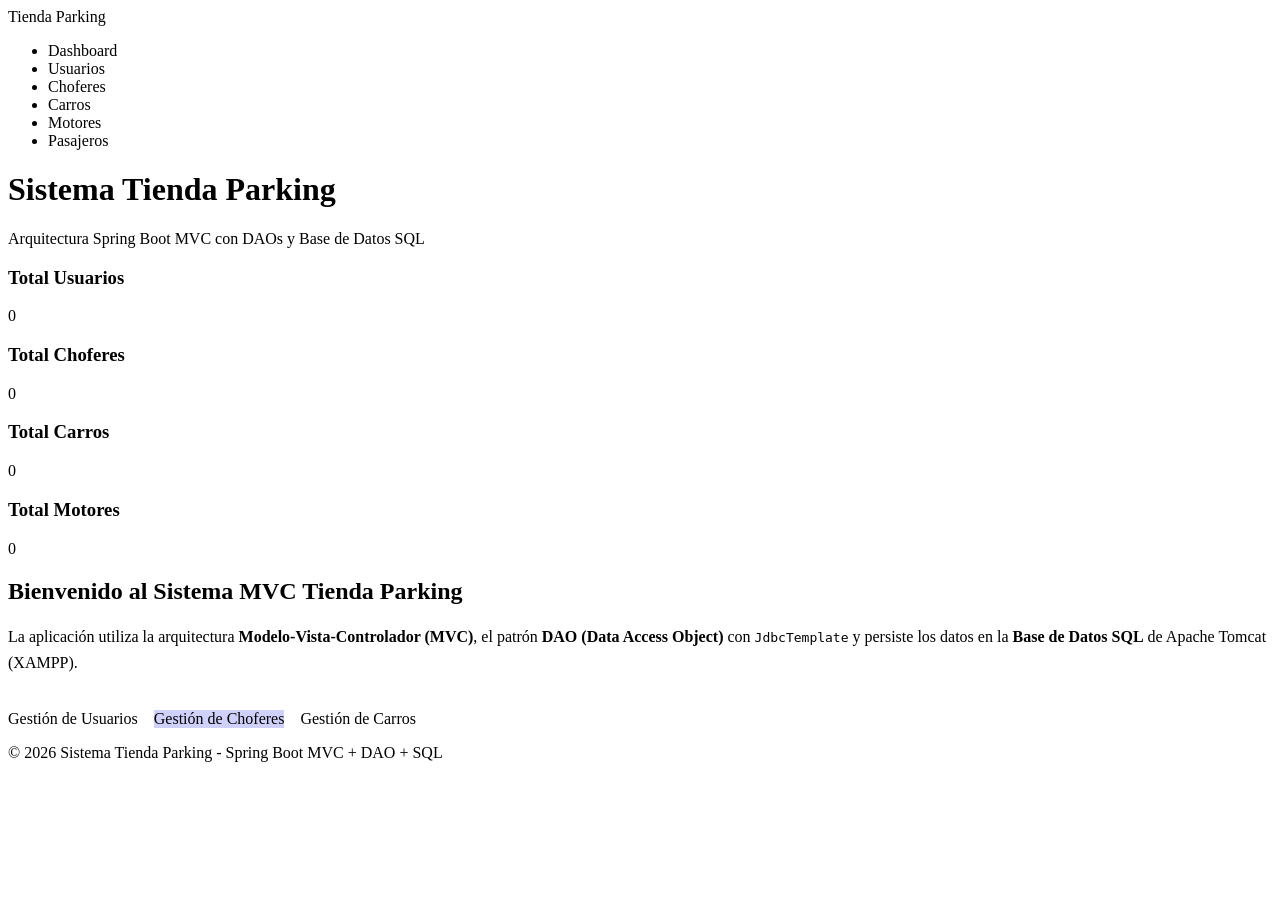
<file: SRC/main/resources/templates/index.html>
<!DOCTYPE html>
<html xmlns:th="http://www.thymeleaf.org" lang="es">
<head>
    <meta charset="UTF-8">
    <meta name="viewport" content="width=device-width, initial-scale=1.0">
    <title>Sistema Tienda Parking - Dashboard</title>
    <link rel="stylesheet" th:href="@{/css/styles.css}">
</head>
<body>

    <nav class="navbar">
        <a th:href="@{/}" class="navbar-brand">
            Tienda Parking
        </a>
        <ul class="nav-links">
            <li><a th:href="@{/}" class="active">Dashboard</a></li>
            <li><a th:href="@{/usuarios}">Usuarios</a></li>
            <li><a th:href="@{/choferes}">Choferes</a></li>
            <li><a th:href="@{/carros}">Carros</a></li>
            <li><a th:href="@{/motores}">Motores</a></li>
            <li><a th:href="@{/pasajeros}">Pasajeros</a></li>
        </ul>
    </nav>

    <main class="container">
        <header class="page-header">
            <h1>Sistema Tienda Parking</h1>
            <p>Arquitectura Spring Boot MVC con DAOs y Base de Datos SQL</p>
        </header>

        <section class="stats-grid">
            <article class="stat-card">
                <h3>Total Usuarios</h3>
                <div class="value" th:text="${totalUsuarios}">0</div>
            </article>
            <article class="stat-card">
                <h3>Total Choferes</h3>
                <div class="value" th:text="${totalChoferes}">0</div>
            </article>
            <article class="stat-card">
                <h3>Total Carros</h3>
                <div class="value" th:text="${totalCarros}">0</div>
            </article>
            <article class="stat-card">
                <h3>Total Motores</h3>
                <div class="value" th:text="${totalMotores}">0</div>
            </article>
        </section>

        <section class="card">
            <h2 class="card-title">Bienvenido al Sistema MVC Tienda Parking</h2>
            <p style="color: var(--text-secondary); line-height: 1.6;">
                La aplicación utiliza la arquitectura <strong>Modelo-Vista-Controlador (MVC)</strong>, el patrón <strong>DAO (Data Access Object)</strong> con <code>JdbcTemplate</code> y persiste los datos en la <strong>Base de Datos SQL</strong> de Apache Tomcat (XAMPP).
            </p>
            <br>
            <div style="display: flex; gap: 1rem; flex-wrap: wrap;">
                <a th:href="@{/usuarios}" class="btn" style="width: auto; text-decoration: none;">Gestión de Usuarios</a>
                <a th:href="@{/choferes}" class="btn" style="width: auto; text-decoration: none; background: rgba(99,102,241,0.3);">Gestión de Choferes</a>
                <a th:href="@{/carros}" class="btn" style="width: auto; text-decoration: none; background: rgba(255,255,255,0.1);">Gestión de Carros</a>
            </div>
        </section>
    </main>

    <footer>
        <p>&copy; 2026 Sistema Tienda Parking - Spring Boot MVC + DAO + SQL</p>
    </footer>

</body>
</html>
</file>
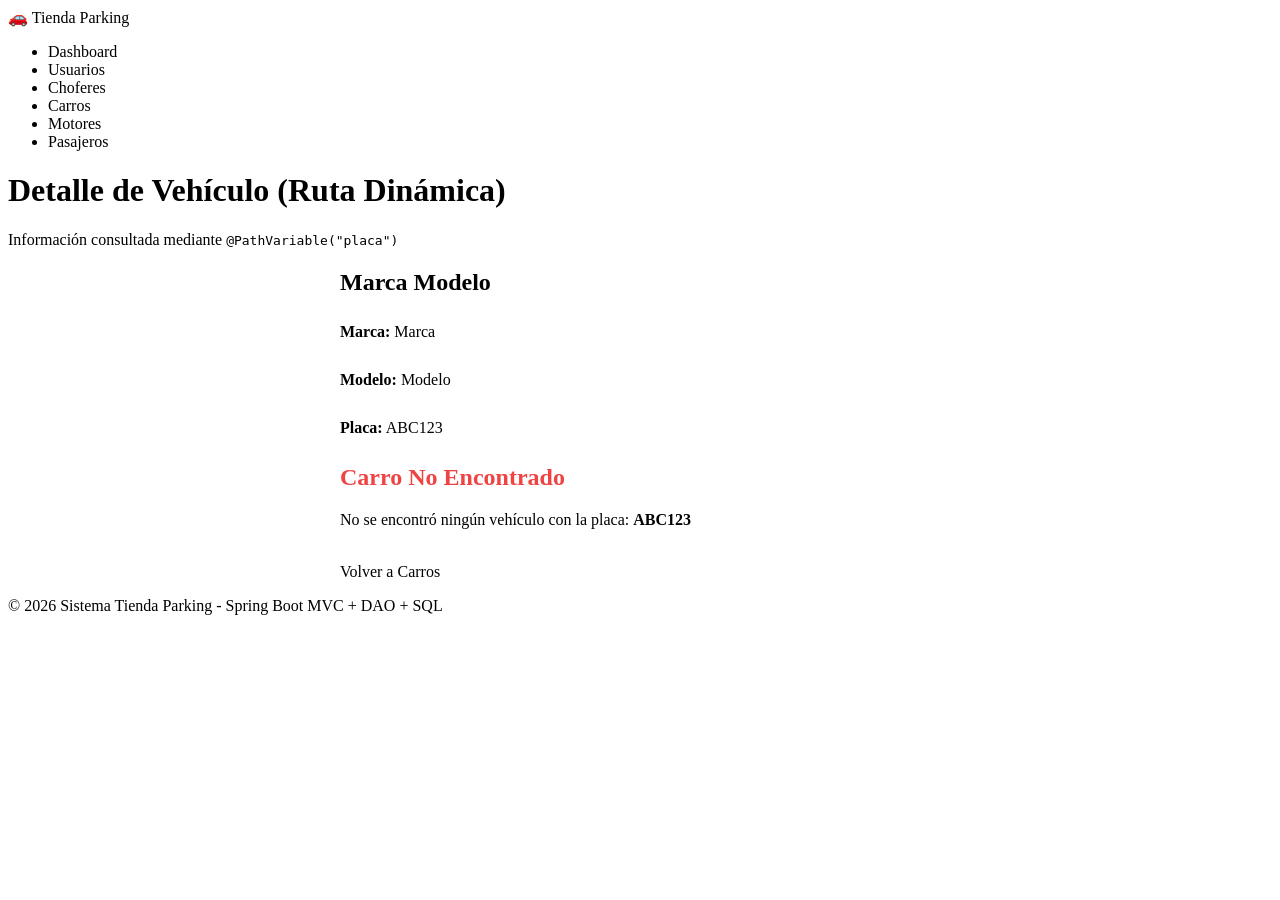
<file: SRC/main/resources/templates/carro-detalle.html>
<!DOCTYPE html>
<html xmlns:th="http://www.thymeleaf.org" lang="es">
<head>
    <meta charset="UTF-8">
    <meta name="viewport" content="width=device-width, initial-scale=1.0">
    <title>Detalle de Carro - Tienda Parking</title>
    <link rel="stylesheet" th:href="@{/css/styles.css}">
</head>
<body>

    <nav class="navbar">
        <a th:href="@{/}" class="navbar-brand">
            🚗 Tienda Parking
        </a>
        <ul class="nav-links">
            <li><a th:href="@{/}">Dashboard</a></li>
            <li><a th:href="@{/usuarios}">Usuarios</a></li>
            <li><a th:href="@{/choferes}">Choferes</a></li>
            <li><a th:href="@{/carros}">Carros</a></li>
            <li><a th:href="@{/motores}">Motores</a></li>
            <li><a th:href="@{/pasajeros}">Pasajeros</a></li>
        </ul>
    </nav>

    <main class="container">
        <header class="page-header">
            <h1>Detalle de Vehículo (Ruta Dinámica)</h1>
            <p>Información consultada mediante <code>@PathVariable("placa")</code></p>
        </header>

        <section class="card" style="max-width: 600px; margin: 0 auto;">
            <div th:if="${carro != null}">
                <h2 class="card-title" th:text="${carro.marca + ' ' + carro.modelo}">Marca Modelo</h2>
                <div style="line-height: 2; margin: 1rem 0;">
                    <p><strong>Marca:</strong> <span th:text="${carro.marca}">Marca</span></p>
                    <p><strong>Modelo:</strong> <span th:text="${carro.modelo}">Modelo</span></p>
                    <p><strong>Placa:</strong> <span th:text="${carro.placa}">ABC123</span></p>
                </div>
            </div>

            <div th:if="${carro == null}">
                <h2 class="card-title" style="color: #ef4444;">Carro No Encontrado</h2>
                <p>No se encontró ningún vehículo con la placa: <strong th:text="${placaBuscada}">ABC123</strong></p>
            </div>

            <br>
            <a th:href="@{/carros}" class="btn" style="text-decoration: none; text-align: center;">Volver a Carros</a>
        </section>
    </main>

    <footer>
        <p>&copy; 2026 Sistema Tienda Parking - Spring Boot MVC + DAO + SQL</p>
    </footer>

</body>
</html>
</file>
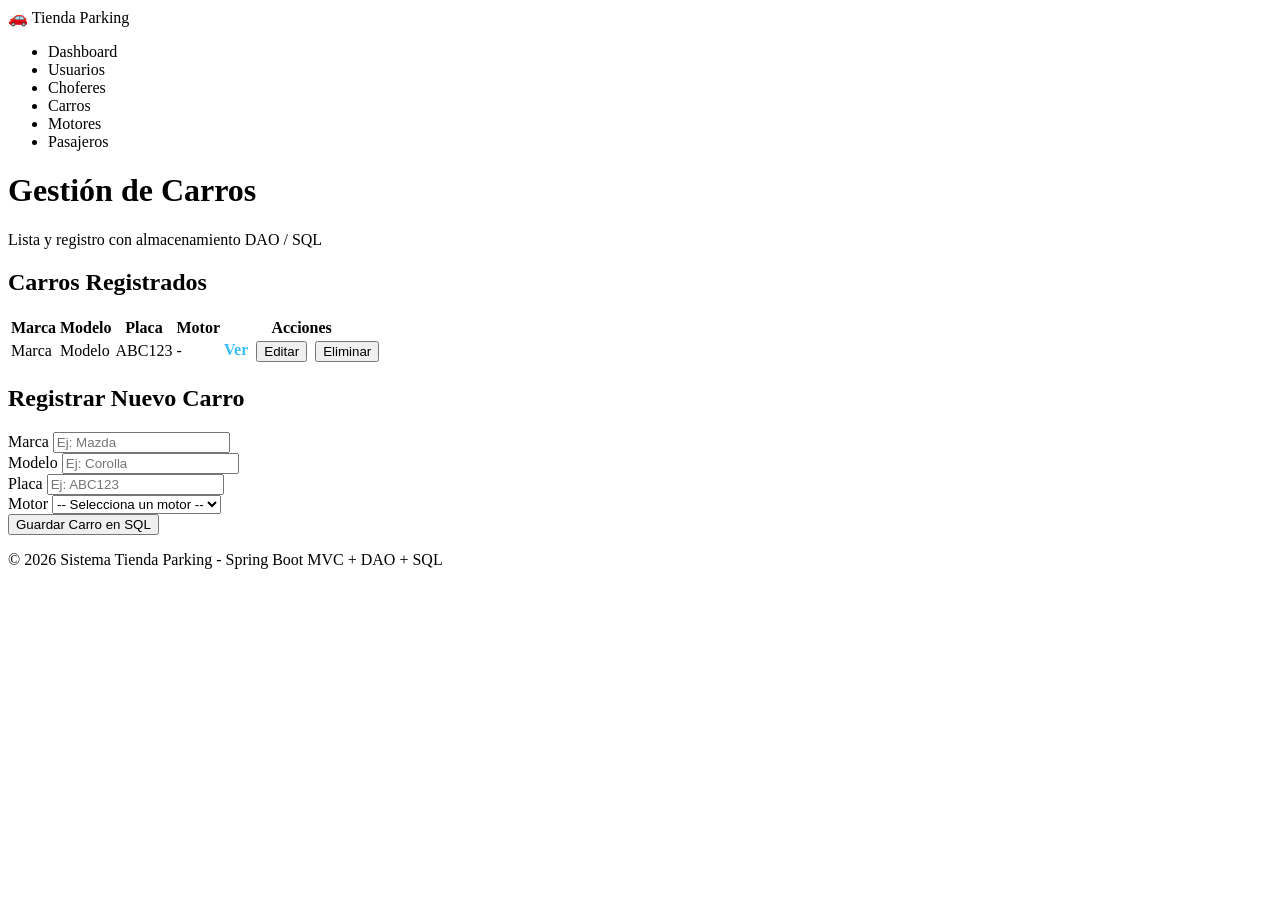
<file: SRC/main/resources/templates/carros.html>
<!DOCTYPE html>
<html xmlns:th="http://www.thymeleaf.org" lang="es">
<head>
    <meta charset="UTF-8">
    <meta name="viewport" content="width=device-width, initial-scale=1.0">
    <title>Gestión de Carros - Tienda Parking</title>
    <link rel="stylesheet" th:href="@{/css/styles.css}">
</head>
<body>

    <nav class="navbar">
        <a th:href="@{/}" class="navbar-brand">🚗 Tienda Parking</a>
        <ul class="nav-links">
            <li><a th:href="@{/}">Dashboard</a></li>
            <li><a th:href="@{/usuarios}">Usuarios</a></li>
            <li><a th:href="@{/choferes}">Choferes</a></li>
            <li><a th:href="@{/carros}" class="active">Carros</a></li>
            <li><a th:href="@{/motores}">Motores</a></li>
            <li><a th:href="@{/pasajeros}">Pasajeros</a></li>
        </ul>
    </nav>

    <main class="container">
        <header class="page-header">
            <h1>Gestión de Carros</h1>
            <p>Lista y registro con almacenamiento DAO / SQL</p>
        </header>

        <section class="content-grid">
            <article class="card">
                <h2 class="card-title">Carros Registrados</h2>
                <table class="custom-table">
                    <thead>
                        <tr>
                            <th>Marca</th>
                            <th>Modelo</th>
                            <th>Placa</th>
                            <th>Motor</th>
                            <th>Acciones</th>
                        </tr>
                    </thead>
                    <tbody>
                        <tr th:each="carro : ${carros}">
                            <td th:text="${carro.marca}">Marca</td>
                            <td th:text="${carro.modelo}">Modelo</td>
                            <td th:text="${carro.placa}">ABC123</td>
                            <td th:text="${carro.motorId != null ? carro.motorId : 'Sin motor'}">-</td>
                            <td style="display:flex;gap:0.5rem;flex-wrap:wrap;">
                                <a th:href="@{/carros/{placa}(placa=${carro.placa})}" style="color:#38bdf8;text-decoration:none;font-weight:600;">Ver</a>
                                <button class="btn btn-sm btn-edit btn-abrir-editar-carro"
                                        th:data-placa="${carro.placa}"
                                        th:data-marca="${carro.marca}"
                                        th:data-modelo="${carro.modelo}"
                                        th:data-motorid="${carro.motorId}">
                                    Editar
                                </button>
                                <form th:action="@{/carros/{placa}/eliminar(placa=${carro.placa})}" method="post"
                                      onsubmit="return confirm('¿Eliminar este carro?')">
                                    <button type="submit" class="btn btn-sm btn-danger">Eliminar</button>
                                </form>
                            </td>
                        </tr>
                    </tbody>
                </table>
            </article>

            <article class="card">
                <h2 class="card-title">Registrar Nuevo Carro</h2>
                <form th:action="@{/carros}" th:object="${nuevoCarro}" method="post">
                    <div class="form-group">
                        <label for="marca">Marca</label>
                        <input type="text" id="marca" th:field="*{marca}" class="form-control" required placeholder="Ej: Mazda"
                               pattern="[A-Za-záéíóúÁÉÍÓÚñÑ\s]+" title="Solo se permiten letras"
                               oninput="this.value = this.value.replace(/[^A-Za-záéíóúÁÉÍÓÚñÑ\s]/g, '')">
                    </div>
                    <div class="form-group">
                        <label for="modelo">Modelo</label>
                        <input type="text" id="modelo" th:field="*{modelo}" class="form-control" required placeholder="Ej: Corolla"
                               pattern="[A-Za-z0-9áéíóúÁÉÍÓÚñÑ\s]+" title="Letras y números permitidos">
                    </div>
                    <div class="form-group">
                        <label for="placa">Placa</label>
                        <input type="text" id="placa" th:field="*{placa}" class="form-control" required placeholder="Ej: ABC123"
                               pattern="[A-Za-z0-9]+" title="Solo letras y números (alfanumérico)">
                    </div>
                    <div class="form-group">
                        <label for="motorId">Motor</label>
                        <select id="motorId" th:field="*{motorId}" class="form-control" required>
                            <option value="">-- Selecciona un motor --</option>
                            <option th:each="motor : ${motores}"
                                    th:value="${motor.id}"
                                    th:text="${motor.tipo + ' - ' + motor.combustible + ' (' + motor.potencia + ')'}">
                            </option>
                        </select>
                    </div>
                    <button type="submit" class="btn">Guardar Carro en SQL</button>
                </form>
            </article>
        </section>
    </main>

    <!-- Modal Editar Carro -->
    <div id="modalEditarCarro" style="display:none;position:fixed;inset:0;background:rgba(0,0,0,0.6);z-index:1000;align-items:center;justify-content:center;">
        <div class="card" style="width:400px;max-width:90%;">
            <h2 class="card-title">Editar Carro</h2>
            <form id="formEditarCarro" method="post">
                <div class="form-group">
                    <label>Marca</label>
                    <input type="text" id="edit-marca" name="marca" class="form-control" required
                           pattern="[A-Za-záéíóúÁÉÍÓÚñÑ\s]+" title="Solo letras"
                           oninput="this.value = this.value.replace(/[^A-Za-záéíóúÁÉÍÓÚñÑ\s]/g, '')">
                </div>
                <div class="form-group">
                    <label>Modelo</label>
                    <input type="text" id="edit-modelo" name="modelo" class="form-control" required>
                </div>
                <div class="form-group">
                    <label>Motor</label>
                    <select id="edit-motorId" name="motorId" class="form-control">
                        <option value="">-- Sin motor --</option>
                        <option th:each="motor : ${motores}"
                                th:value="${motor.id}"
                                th:text="${motor.tipo + ' - ' + motor.combustible + ' (' + motor.potencia + ')'}">
                        </option>
                    </select>
                </div>
                <div style="display:flex;gap:0.5rem;margin-top:1rem;">
                    <button type="submit" class="btn">Guardar</button>
                    <button type="button" class="btn btn-danger" onclick="document.getElementById('modalEditarCarro').style.display='none'">Cancelar</button>
                </div>
            </form>
        </div>
    </div>

    <footer>
        <p>&copy; 2026 Sistema Tienda Parking - Spring Boot MVC + DAO + SQL</p>
    </footer>

    <script>
        document.querySelectorAll('.btn-abrir-editar-carro').forEach(function(btn) {
            btn.addEventListener('click', function() {
                var placa = this.getAttribute('data-placa');
                var marca = this.getAttribute('data-marca');
                var modelo = this.getAttribute('data-modelo');
                var motorId = this.getAttribute('data-motorid');
                document.getElementById('edit-marca').value = marca;
                document.getElementById('edit-modelo').value = modelo;
                var sel = document.getElementById('edit-motorId');
                sel.value = (motorId && motorId !== 'null') ? motorId : '';
                document.getElementById('formEditarCarro').action = '/carros/' + placa + '/editar';
                document.getElementById('modalEditarCarro').style.display = 'flex';
            });
        });
    </script>
</body>
</html>
</file>
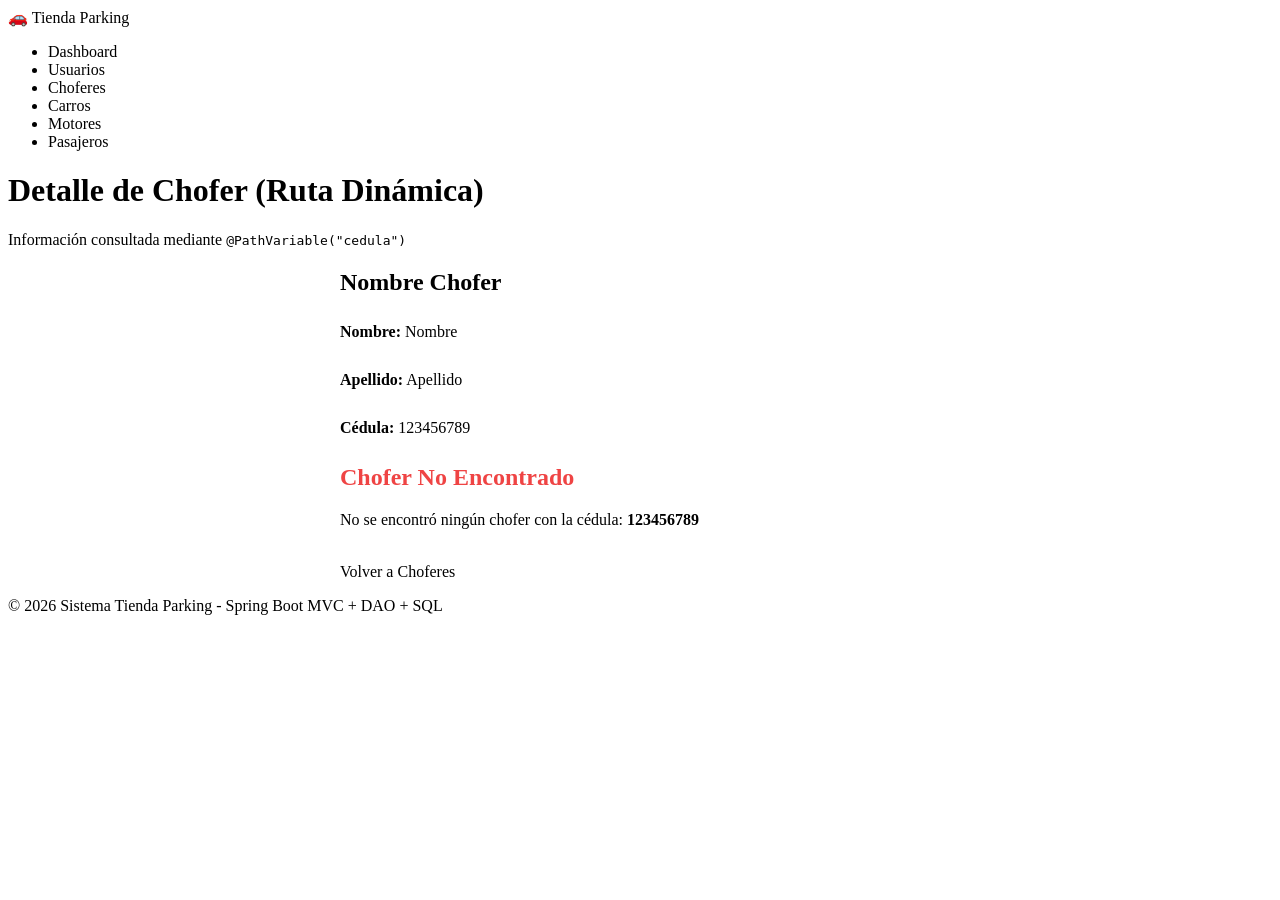
<file: SRC/main/resources/templates/chofer-detalle.html>
<!DOCTYPE html>
<html xmlns:th="http://www.thymeleaf.org" lang="es">
<head>
    <meta charset="UTF-8">
    <meta name="viewport" content="width=device-width, initial-scale=1.0">
    <title>Detalle de Chofer - Tienda Parking</title>
    <link rel="stylesheet" th:href="@{/css/styles.css}">
</head>
<body>

    <nav class="navbar">
        <a th:href="@{/}" class="navbar-brand">
            🚗 Tienda Parking
        </a>
        <ul class="nav-links">
            <li><a th:href="@{/}">Dashboard</a></li>
            <li><a th:href="@{/usuarios}">Usuarios</a></li>
            <li><a th:href="@{/choferes}">Choferes</a></li>
            <li><a th:href="@{/carros}">Carros</a></li>
            <li><a th:href="@{/motores}">Motores</a></li>
            <li><a th:href="@{/pasajeros}">Pasajeros</a></li>
        </ul>
    </nav>

    <main class="container">
        <header class="page-header">
            <h1>Detalle de Chofer (Ruta Dinámica)</h1>
            <p>Información consultada mediante <code>@PathVariable("cedula")</code></p>
        </header>

        <section class="card" style="max-width: 600px; margin: 0 auto;">
            <div th:if="${chofer != null}">
                <h2 class="card-title" th:text="${chofer.nombre + ' ' + chofer.apellido}">Nombre Chofer</h2>
                <div style="line-height: 2; margin: 1rem 0;">
                    <p><strong>Nombre:</strong> <span th:text="${chofer.nombre}">Nombre</span></p>
                    <p><strong>Apellido:</strong> <span th:text="${chofer.apellido}">Apellido</span></p>
                    <p><strong>Cédula:</strong> <span th:text="${chofer.cedula}">123456789</span></p>
                </div>
            </div>

            <div th:if="${chofer == null}">
                <h2 class="card-title" style="color: #ef4444;">Chofer No Encontrado</h2>
                <p>No se encontró ningún chofer con la cédula: <strong th:text="${cedulaBuscada}">123456789</strong></p>
            </div>

            <br>
            <a th:href="@{/choferes}" class="btn" style="text-decoration: none; text-align: center;">Volver a Choferes</a>
        </section>
    </main>

    <footer>
        <p>&copy; 2026 Sistema Tienda Parking - Spring Boot MVC + DAO + SQL</p>
    </footer>

</body>
</html>
</file>
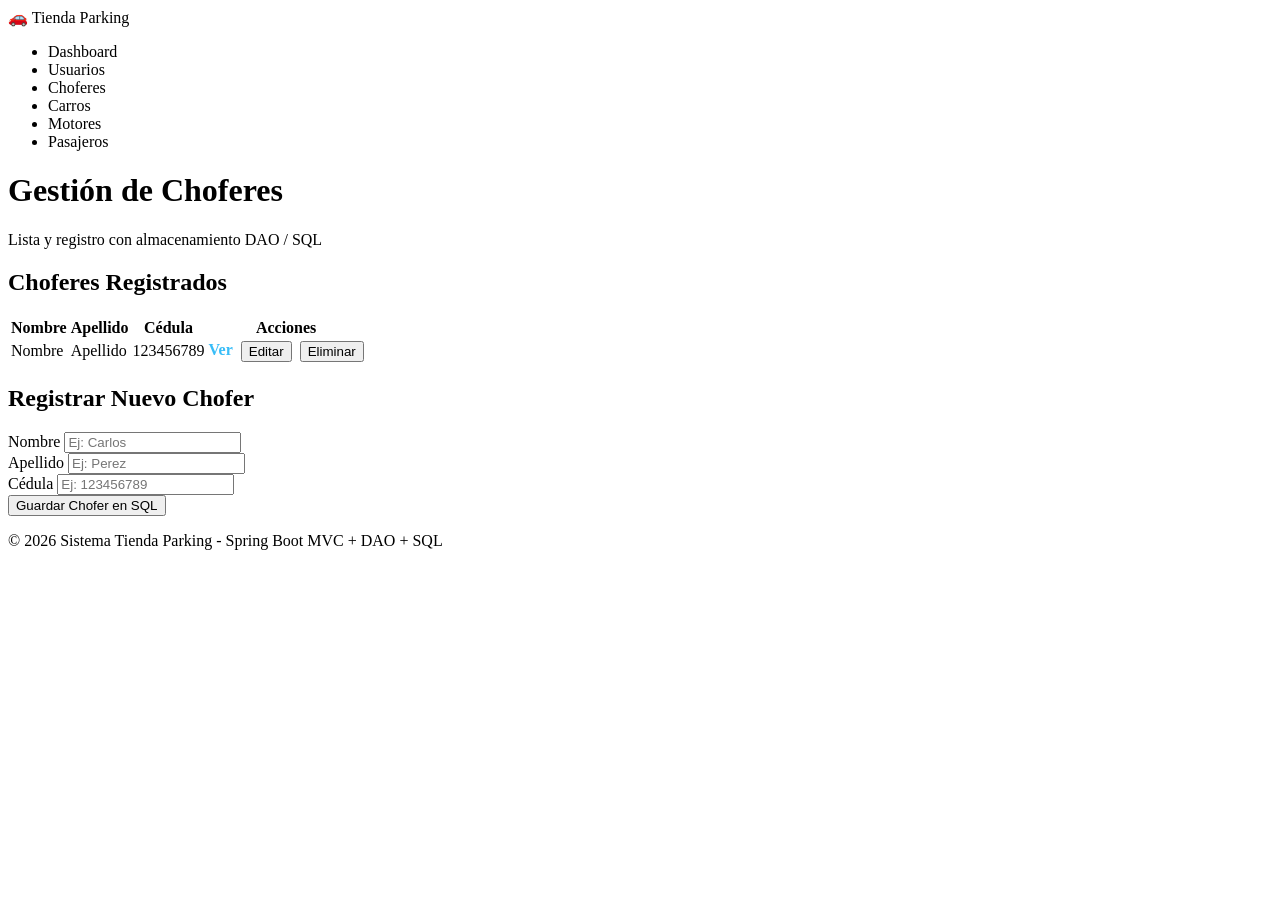
<file: SRC/main/resources/templates/choferes.html>
<!DOCTYPE html>
<html xmlns:th="http://www.thymeleaf.org" lang="es">
<head>
    <meta charset="UTF-8">
    <meta name="viewport" content="width=device-width, initial-scale=1.0">
    <title>Gestión de Choferes - Tienda Parking</title>
    <link rel="stylesheet" th:href="@{/css/styles.css}">
</head>
<body>

    <nav class="navbar">
        <a th:href="@{/}" class="navbar-brand">🚗 Tienda Parking</a>
        <ul class="nav-links">
            <li><a th:href="@{/}">Dashboard</a></li>
            <li><a th:href="@{/usuarios}">Usuarios</a></li>
            <li><a th:href="@{/choferes}" class="active">Choferes</a></li>
            <li><a th:href="@{/carros}">Carros</a></li>
            <li><a th:href="@{/motores}">Motores</a></li>
            <li><a th:href="@{/pasajeros}">Pasajeros</a></li>
        </ul>
    </nav>

    <main class="container">
        <header class="page-header">
            <h1>Gestión de Choferes</h1>
            <p>Lista y registro con almacenamiento DAO / SQL</p>
        </header>

        <section class="content-grid">
            <article class="card">
                <h2 class="card-title">Choferes Registrados</h2>
                <table class="custom-table">
                    <thead>
                        <tr>
                            <th>Nombre</th>
                            <th>Apellido</th>
                            <th>Cédula</th>
                            <th>Acciones</th>
                        </tr>
                    </thead>
                    <tbody>
                        <tr th:each="chofer : ${choferes}">
                            <td th:text="${chofer.nombre}">Nombre</td>
                            <td th:text="${chofer.apellido}">Apellido</td>
                            <td th:text="${chofer.cedula}">123456789</td>
                            <td style="display:flex;gap:0.5rem;flex-wrap:wrap;">
                                <a th:href="@{/choferes/{cedula}(cedula=${chofer.cedula})}" style="color:#38bdf8;text-decoration:none;font-weight:600;">Ver</a>
                                <button class="btn btn-sm btn-edit btn-abrir-editar"
                                        th:data-cedula="${chofer.cedula}"
                                        th:data-nombre="${chofer.nombre}"
                                        th:data-apellido="${chofer.apellido}">
                                    Editar
                                </button>
                                <form th:action="@{/choferes/{cedula}/eliminar(cedula=${chofer.cedula})}" method="post"
                                      onsubmit="return confirm('¿Eliminar este chofer?')">
                                    <button type="submit" class="btn btn-sm btn-danger">Eliminar</button>
                                </form>
                            </td>
                        </tr>
                    </tbody>
                </table>
            </article>

            <article class="card">
                <h2 class="card-title">Registrar Nuevo Chofer</h2>
                <form th:action="@{/choferes}" th:object="${nuevoChofer}" method="post">
                    <div class="form-group">
                        <label for="nombre">Nombre</label>
                        <input type="text" id="nombre" th:field="*{nombre}" class="form-control" required placeholder="Ej: Carlos"
                               pattern="[A-Za-záéíóúÁÉÍÓÚñÑ\s]+" title="Solo se permiten letras"
                               oninput="this.value = this.value.replace(/[^A-Za-záéíóúÁÉÍÓÚñÑ\s]/g, '')">
                    </div>
                    <div class="form-group">
                        <label for="apellido">Apellido</label>
                        <input type="text" id="apellido" th:field="*{apellido}" class="form-control" required placeholder="Ej: Perez"
                               pattern="[A-Za-záéíóúÁÉÍÓÚñÑ\s]+" title="Solo se permiten letras"
                               oninput="this.value = this.value.replace(/[^A-Za-záéíóúÁÉÍÓÚñÑ\s]/g, '')">
                    </div>
                    <div class="form-group">
                        <label for="cedula">Cédula</label>
                        <input type="text" id="cedula" th:field="*{cedula}" class="form-control" required placeholder="Ej: 123456789"
                               pattern="[0-9]+" title="Solo se permiten números"
                               oninput="this.value = this.value.replace(/[^0-9]/g, '')">
                    </div>
                    <button type="submit" class="btn">Guardar Chofer en SQL</button>
                </form>
            </article>
        </section>
    </main>

    <!-- Modal Editar Chofer -->
    <div id="modalEditarChofer" style="display:none;position:fixed;inset:0;background:rgba(0,0,0,0.6);z-index:1000;align-items:center;justify-content:center;">
        <div class="card" style="width:400px;max-width:90%;">
            <h2 class="card-title">Editar Chofer</h2>
            <form id="formEditarChofer" method="post">
                <div class="form-group">
                    <label>Nombre</label>
                    <input type="text" id="edit-nombre" name="nombre" class="form-control" required
                           pattern="[A-Za-záéíóúÁÉÍÓÚñÑ\s]+" title="Solo letras"
                           oninput="this.value = this.value.replace(/[^A-Za-záéíóúÁÉÍÓÚñÑ\s]/g, '')">
                </div>
                <div class="form-group">
                    <label>Apellido</label>
                    <input type="text" id="edit-apellido" name="apellido" class="form-control" required
                           pattern="[A-Za-záéíóúÁÉÍÓÚñÑ\s]+" title="Solo letras"
                           oninput="this.value = this.value.replace(/[^A-Za-záéíóúÁÉÍÓÚñÑ\s]/g, '')">
                </div>
                <div style="display:flex;gap:0.5rem;margin-top:1rem;">
                    <button type="submit" class="btn">Guardar</button>
                    <button type="button" class="btn btn-danger" onclick="document.getElementById('modalEditarChofer').style.display='none'">Cancelar</button>
                </div>
            </form>
        </div>
    </div>

    <footer>
        <p>&copy; 2026 Sistema Tienda Parking - Spring Boot MVC + DAO + SQL</p>
    </footer>

    <script>
        document.querySelectorAll('.btn-abrir-editar').forEach(function(btn) {
            btn.addEventListener('click', function() {
                var cedula = this.getAttribute('data-cedula');
                var nombre = this.getAttribute('data-nombre');
                var apellido = this.getAttribute('data-apellido');
                document.getElementById('edit-nombre').value = nombre;
                document.getElementById('edit-apellido').value = apellido;
                document.getElementById('formEditarChofer').action = '/choferes/' + cedula + '/editar';
                document.getElementById('modalEditarChofer').style.display = 'flex';
            });
        });
    </script>
</body>
</html>
</file>
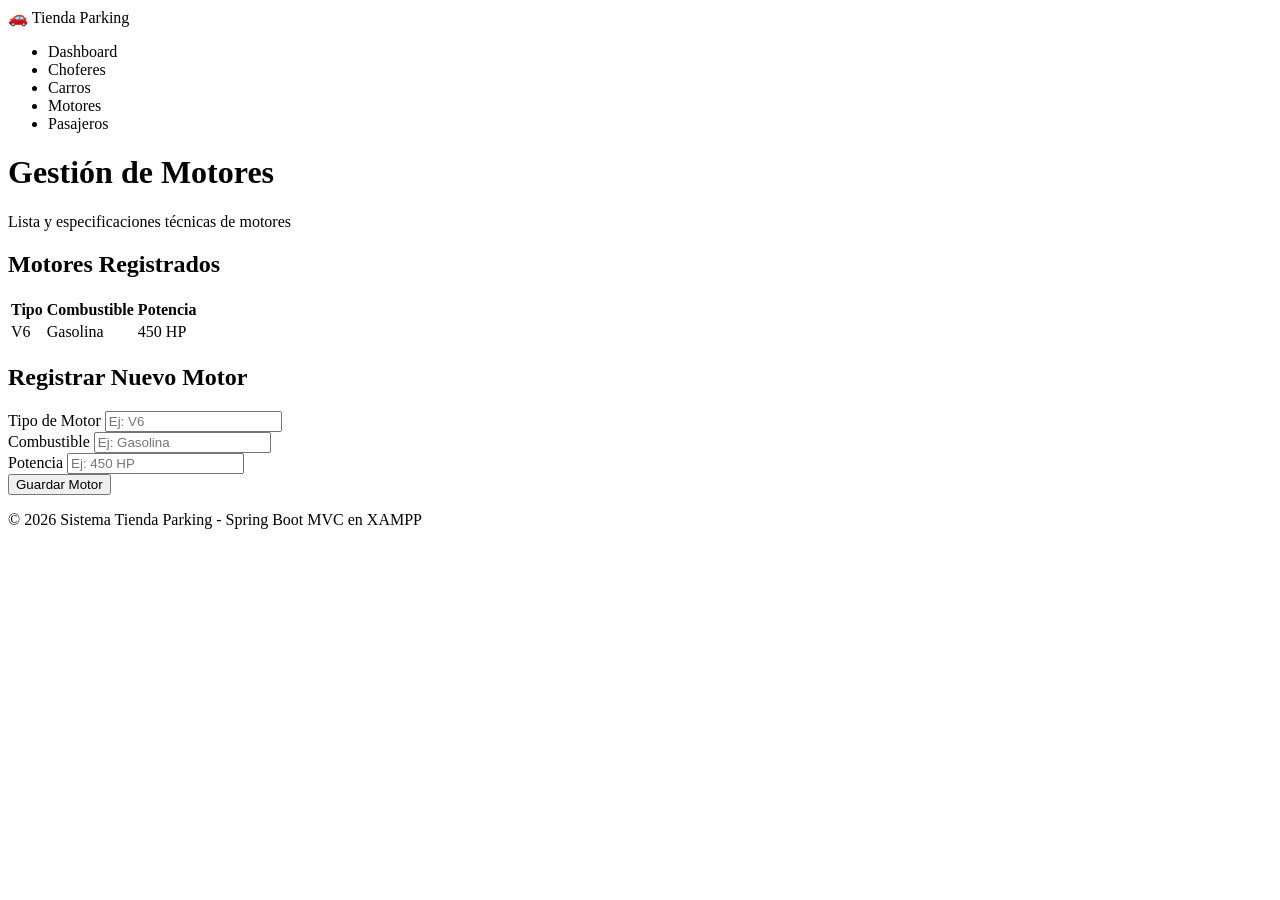
<file: SRC/main/resources/templates/motores.html>
<!DOCTYPE html>
<html xmlns:th="http://www.thymeleaf.org" lang="es">
<head>
    <meta charset="UTF-8">
    <meta name="viewport" content="width=device-width, initial-scale=1.0">
    <title>Gestión de Motores - Tienda Parking</title>
    <link rel="stylesheet" th:href="@{/css/styles.css}">
</head>
<body>

    <nav class="navbar">
        <a th:href="@{/}" class="navbar-brand">
            🚗 Tienda Parking
        </a>
        <ul class="nav-links">
            <li><a th:href="@{/}">Dashboard</a></li>
            <li><a th:href="@{/choferes}">Choferes</a></li>
            <li><a th:href="@{/carros}">Carros</a></li>
            <li><a th:href="@{/motores}" class="active">Motores</a></li>
            <li><a th:href="@{/pasajeros}">Pasajeros</a></li>
        </ul>
    </nav>

    <main class="container">
        <header class="page-header">
            <h1>Gestión de Motores</h1>
            <p>Lista y especificaciones técnicas de motores</p>
        </header>

        <section class="content-grid">
            <article class="card">
                <h2 class="card-title">Motores Registrados</h2>
                <table class="custom-table">
                    <thead>
                        <tr>
                            <th>Tipo</th>
                            <th>Combustible</th>
                            <th>Potencia</th>
                        </tr>
                    </thead>
                    <tbody>
                        <tr th:each="motor : ${motores}">
                            <td th:text="${motor.tipo}">V6</td>
                            <td th:text="${motor.combustible}">Gasolina</td>
                            <td th:text="${motor.potencia}">450 HP</td>
                        </tr>
                    </tbody>
                </table>
            </article>

            <article class="card">
                <h2 class="card-title">Registrar Nuevo Motor</h2>
                <form th:action="@{/motores}" th:object="${nuevoMotor}" method="post">
                    <div class="form-group">
                        <label for="tipo">Tipo de Motor</label>
                        <input type="text" id="tipo" th:field="*{tipo}" class="form-control" required placeholder="Ej: V6"
                               pattern="[A-Za-z0-9áéíóúÁÉÍÓÚñÑ\s]+" title="Letras y números permitidos">
                    </div>
                    <div class="form-group">
                        <label for="combustible">Combustible</label>
                        <input type="text" id="combustible" th:field="*{combustible}" class="form-control" required placeholder="Ej: Gasolina"
                               pattern="[A-Za-záéíóúÁÉÍÓÚñÑ\s]+" title="Solo se permiten letras"
                               oninput="this.value = this.value.replace(/[^A-Za-záéíóúÁÉÍÓÚñÑ\s]/g, '')">
                    </div>
                    <div class="form-group">
                        <label for="potencia">Potencia</label>
                        <input type="text" id="potencia" th:field="*{potencia}" class="form-control" required placeholder="Ej: 450 HP"
                               pattern="[A-Za-z0-9\s]+" title="Letras y números permitidos">
                    </div>
                    <button type="submit" class="btn">Guardar Motor</button>
                </form>
            </article>
        </section>
    </main>

    <footer>
        <p>&copy; 2026 Sistema Tienda Parking - Spring Boot MVC en XAMPP</p>
    </footer>

</body>
</html>
</file>
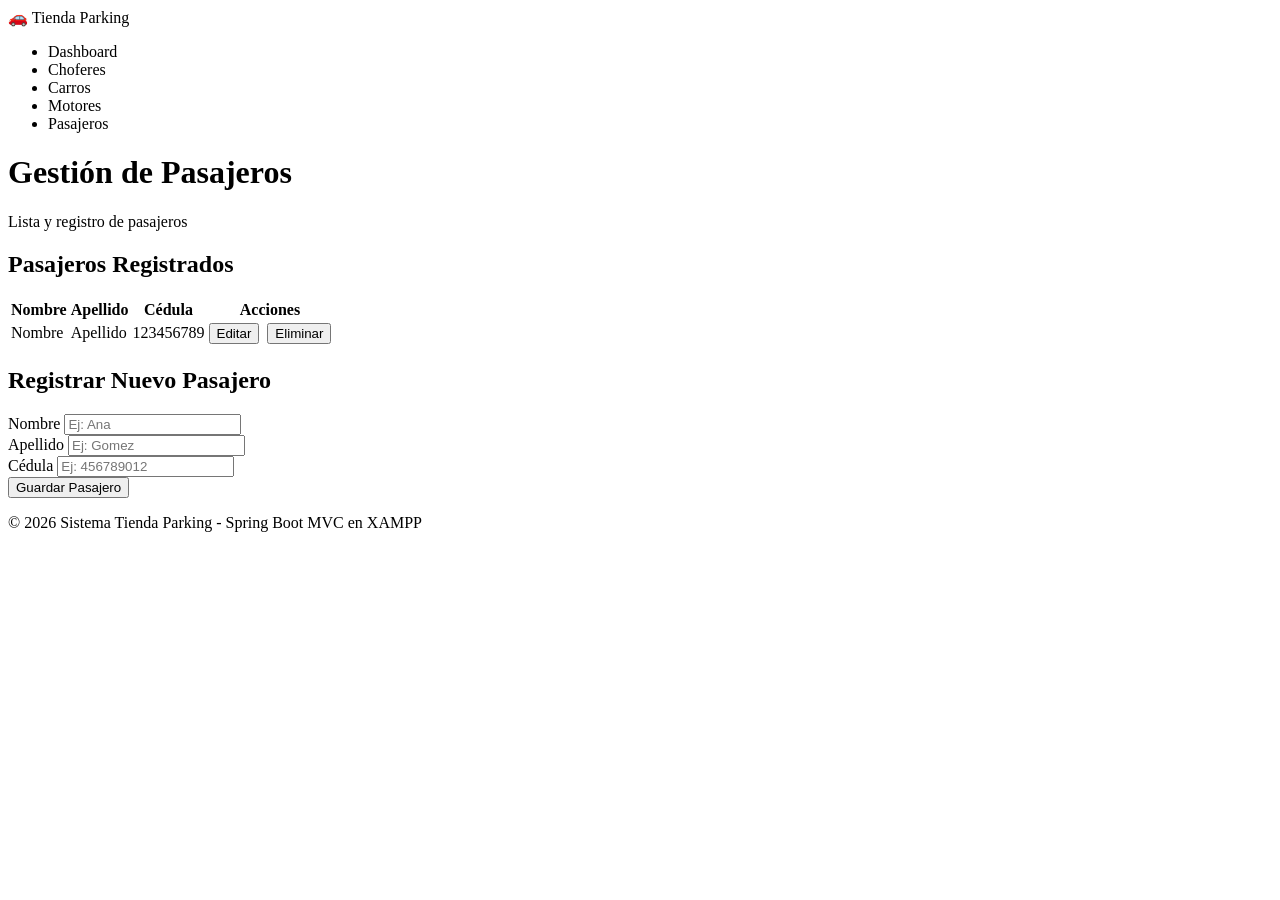
<file: SRC/main/resources/templates/pasajeros.html>
<!DOCTYPE html>
<html xmlns:th="http://www.thymeleaf.org" lang="es">
<head>
    <meta charset="UTF-8">
    <meta name="viewport" content="width=device-width, initial-scale=1.0">
    <title>Gestión de Pasajeros - Tienda Parking</title>
    <link rel="stylesheet" th:href="@{/css/styles.css}">
</head>
<body>

    <nav class="navbar">
        <a th:href="@{/}" class="navbar-brand">🚗 Tienda Parking</a>
        <ul class="nav-links">
            <li><a th:href="@{/}">Dashboard</a></li>
            <li><a th:href="@{/choferes}">Choferes</a></li>
            <li><a th:href="@{/carros}">Carros</a></li>
            <li><a th:href="@{/motores}">Motores</a></li>
            <li><a th:href="@{/pasajeros}" class="active">Pasajeros</a></li>
        </ul>
    </nav>

    <main class="container">
        <header class="page-header">
            <h1>Gestión de Pasajeros</h1>
            <p>Lista y registro de pasajeros</p>
        </header>

        <section class="content-grid">
            <article class="card">
                <h2 class="card-title">Pasajeros Registrados</h2>
                <table class="custom-table">
                    <thead>
                        <tr>
                            <th>Nombre</th>
                            <th>Apellido</th>
                            <th>Cédula</th>
                            <th>Acciones</th>
                        </tr>
                    </thead>
                    <tbody>
                        <tr th:each="pasajero : ${pasajeros}">
                            <td th:text="${pasajero.nombre}">Nombre</td>
                            <td th:text="${pasajero.apellido}">Apellido</td>
                            <td th:text="${pasajero.cedula}">123456789</td>
                            <td style="display:flex;gap:0.5rem;flex-wrap:wrap;">
                                <button class="btn btn-sm btn-edit btn-abrir-editar-pasajero"
                                        th:data-cedula="${pasajero.cedula}"
                                        th:data-nombre="${pasajero.nombre}"
                                        th:data-apellido="${pasajero.apellido}">
                                    Editar
                                </button>
                                <form th:action="@{/pasajeros/{cedula}/eliminar(cedula=${pasajero.cedula})}" method="post"
                                      onsubmit="return confirm('¿Eliminar este pasajero?')">
                                    <button type="submit" class="btn btn-sm btn-danger">Eliminar</button>
                                </form>
                            </td>
                        </tr>
                    </tbody>
                </table>
            </article>

            <article class="card">
                <h2 class="card-title">Registrar Nuevo Pasajero</h2>
                <form th:action="@{/pasajeros}" th:object="${nuevoPasajero}" method="post">
                    <div class="form-group">
                        <label for="nombre">Nombre</label>
                        <input type="text" id="nombre" th:field="*{nombre}" class="form-control" required placeholder="Ej: Ana"
                               pattern="[A-Za-záéíóúÁÉÍÓÚñÑ\s]+" title="Solo se permiten letras"
                               oninput="this.value = this.value.replace(/[^A-Za-záéíóúÁÉÍÓÚñÑ\s]/g, '')">
                    </div>
                    <div class="form-group">
                        <label for="apellido">Apellido</label>
                        <input type="text" id="apellido" th:field="*{apellido}" class="form-control" required placeholder="Ej: Gomez"
                               pattern="[A-Za-záéíóúÁÉÍÓÚñÑ\s]+" title="Solo se permiten letras"
                               oninput="this.value = this.value.replace(/[^A-Za-záéíóúÁÉÍÓÚñÑ\s]/g, '')">
                    </div>
                    <div class="form-group">
                        <label for="cedula">Cédula</label>
                        <input type="text" id="cedula" th:field="*{cedula}" class="form-control" required placeholder="Ej: 456789012"
                               pattern="[0-9]+" title="Solo se permiten números"
                               oninput="this.value = this.value.replace(/[^0-9]/g, '')">
                    </div>
                    <button type="submit" class="btn">Guardar Pasajero</button>
                </form>
            </article>
        </section>
    </main>

    <!-- Modal Editar Pasajero -->
    <div id="modalEditarPasajero" style="display:none;position:fixed;inset:0;background:rgba(0,0,0,0.6);z-index:1000;align-items:center;justify-content:center;">
        <div class="card" style="width:400px;max-width:90%;">
            <h2 class="card-title">Editar Pasajero</h2>
            <form id="formEditarPasajero" method="post">
                <div class="form-group">
                    <label>Nombre</label>
                    <input type="text" id="edit-nombre" name="nombre" class="form-control" required
                           pattern="[A-Za-záéíóúÁÉÍÓÚñÑ\s]+" title="Solo letras"
                           oninput="this.value = this.value.replace(/[^A-Za-záéíóúÁÉÍÓÚñÑ\s]/g, '')">
                </div>
                <div class="form-group">
                    <label>Apellido</label>
                    <input type="text" id="edit-apellido" name="apellido" class="form-control" required
                           pattern="[A-Za-záéíóúÁÉÍÓÚñÑ\s]+" title="Solo letras"
                           oninput="this.value = this.value.replace(/[^A-Za-záéíóúÁÉÍÓÚñÑ\s]/g, '')">
                </div>
                <div style="display:flex;gap:0.5rem;margin-top:1rem;">
                    <button type="submit" class="btn">Guardar</button>
                    <button type="button" class="btn btn-danger" onclick="document.getElementById('modalEditarPasajero').style.display='none'">Cancelar</button>
                </div>
            </form>
        </div>
    </div>

    <footer>
        <p>&copy; 2026 Sistema Tienda Parking - Spring Boot MVC en XAMPP</p>
    </footer>

    <script>
        document.querySelectorAll('.btn-abrir-editar-pasajero').forEach(function(btn) {
            btn.addEventListener('click', function() {
                var cedula = this.getAttribute('data-cedula');
                var nombre = this.getAttribute('data-nombre');
                var apellido = this.getAttribute('data-apellido');
                document.getElementById('edit-nombre').value = nombre;
                document.getElementById('edit-apellido').value = apellido;
                document.getElementById('formEditarPasajero').action = '/pasajeros/' + cedula + '/editar';
                document.getElementById('modalEditarPasajero').style.display = 'flex';
            });
        });
    </script>
</body>
</html>
</file>
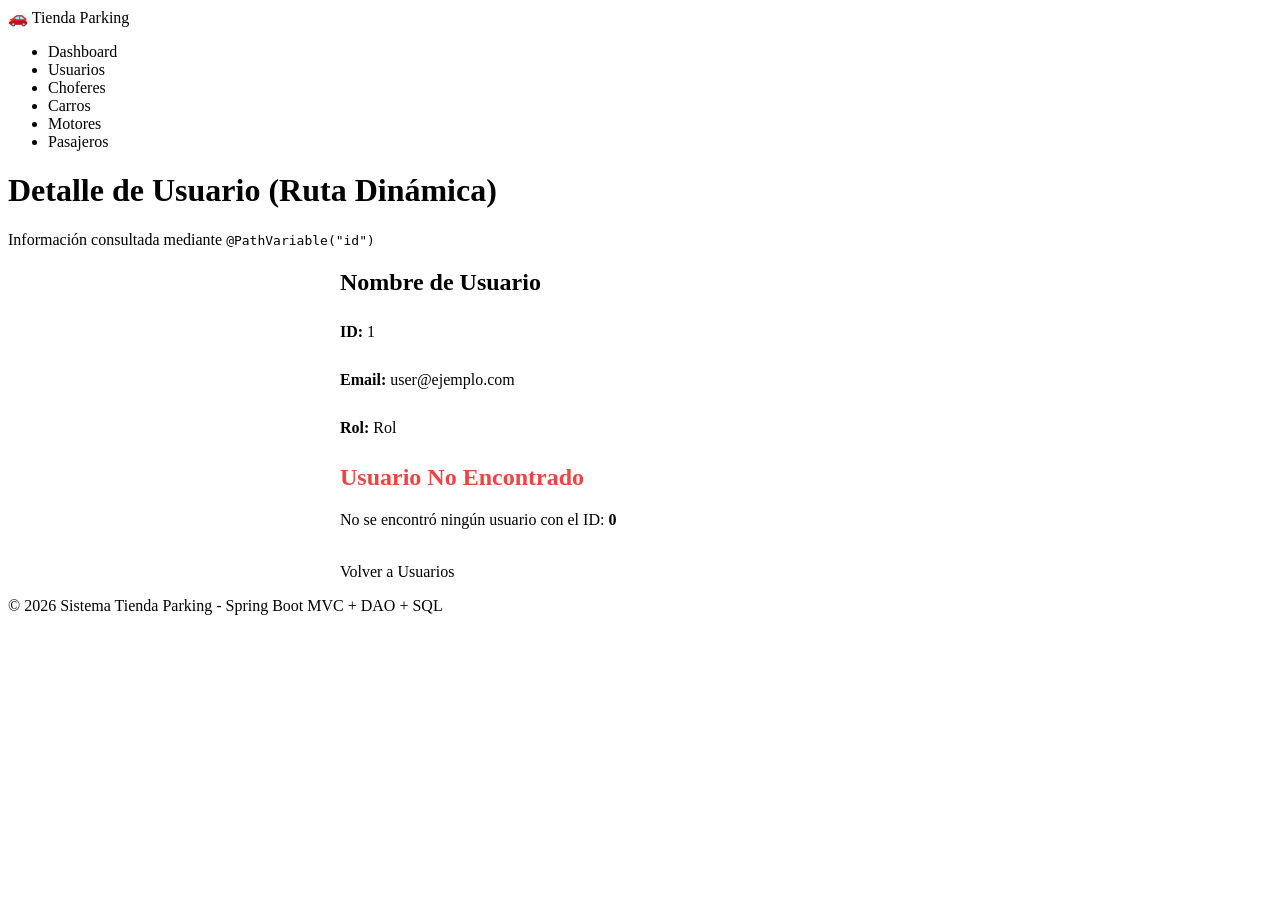
<file: SRC/main/resources/templates/usuario-detalle.html>
<!DOCTYPE html>
<html xmlns:th="http://www.thymeleaf.org" lang="es">
<head>
    <meta charset="UTF-8">
    <meta name="viewport" content="width=device-width, initial-scale=1.0">
    <title>Detalle de Usuario - Tienda Parking</title>
    <link rel="stylesheet" th:href="@{/css/styles.css}">
</head>
<body>

    <nav class="navbar">
        <a th:href="@{/}" class="navbar-brand">
            🚗 Tienda Parking
        </a>
        <ul class="nav-links">
            <li><a th:href="@{/}">Dashboard</a></li>
            <li><a th:href="@{/usuarios}">Usuarios</a></li>
            <li><a th:href="@{/choferes}">Choferes</a></li>
            <li><a th:href="@{/carros}">Carros</a></li>
            <li><a th:href="@{/motores}">Motores</a></li>
            <li><a th:href="@{/pasajeros}">Pasajeros</a></li>
        </ul>
    </nav>

    <main class="container">
        <header class="page-header">
            <h1>Detalle de Usuario (Ruta Dinámica)</h1>
            <p>Información consultada mediante <code>@PathVariable("id")</code></p>
        </header>

        <section class="card" style="max-width: 600px; margin: 0 auto;">
            <div th:if="${usuario != null}">
                <h2 class="card-title" th:text="${usuario.nombre}">Nombre de Usuario</h2>
                <div style="line-height: 2; margin: 1rem 0;">
                    <p><strong>ID:</strong> <span th:text="${usuario.id}">1</span></p>
                    <p><strong>Email:</strong> <span th:text="${usuario.email}">user@ejemplo.com</span></p>
                    <p><strong>Rol:</strong> <span class="badge badge-success" th:text="${usuario.rol}">Rol</span></p>
                </div>
            </div>

            <div th:if="${usuario == null}">
                <h2 class="card-title" style="color: #ef4444;">Usuario No Encontrado</h2>
                <p>No se encontró ningún usuario con el ID: <strong th:text="${idBuscado}">0</strong></p>
            </div>

            <br>
            <a th:href="@{/usuarios}" class="btn" style="text-decoration: none; text-align: center;">Volver a Usuarios</a>
        </section>
    </main>

    <footer>
        <p>&copy; 2026 Sistema Tienda Parking - Spring Boot MVC + DAO + SQL</p>
    </footer>

</body>
</html>
</file>
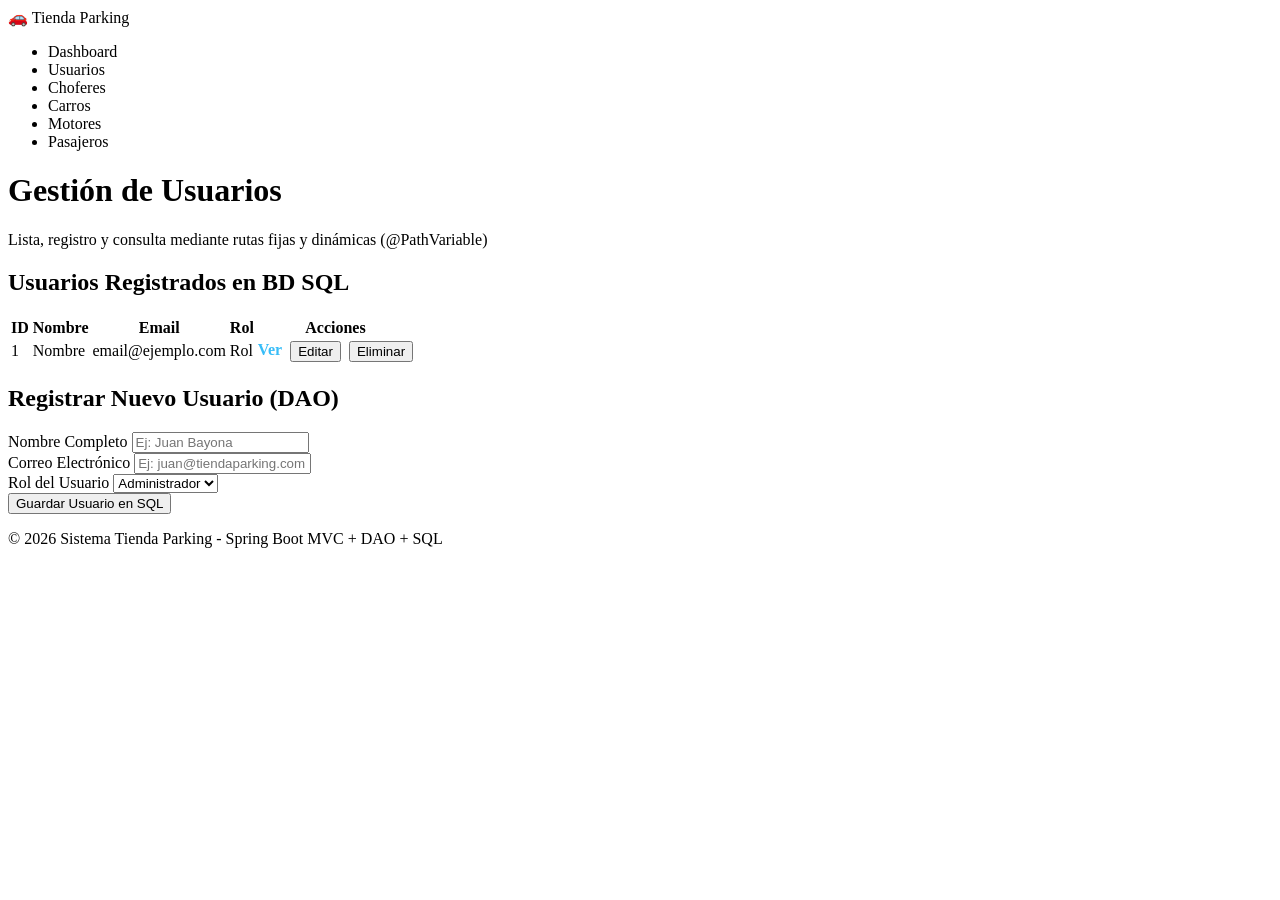
<file: SRC/main/resources/templates/usuarios.html>
<!DOCTYPE html>
<html xmlns:th="http://www.thymeleaf.org" lang="es">
<head>
    <meta charset="UTF-8">
    <meta name="viewport" content="width=device-width, initial-scale=1.0">
    <title>Gestión de Usuarios - Tienda Parking</title>
    <link rel="stylesheet" th:href="@{/css/styles.css}">
</head>
<body>

    <nav class="navbar">
        <a th:href="@{/}" class="navbar-brand">🚗 Tienda Parking</a>
        <ul class="nav-links">
            <li><a th:href="@{/}">Dashboard</a></li>
            <li><a th:href="@{/usuarios}" class="active">Usuarios</a></li>
            <li><a th:href="@{/choferes}">Choferes</a></li>
            <li><a th:href="@{/carros}">Carros</a></li>
            <li><a th:href="@{/motores}">Motores</a></li>
            <li><a th:href="@{/pasajeros}">Pasajeros</a></li>
        </ul>
    </nav>

    <main class="container">
        <header class="page-header">
            <h1>Gestión de Usuarios</h1>
            <p>Lista, registro y consulta mediante rutas fijas y dinámicas (@PathVariable)</p>
        </header>

        <section class="content-grid">
            <article class="card">
                <h2 class="card-title">Usuarios Registrados en BD SQL</h2>
                <table class="custom-table">
                    <thead>
                        <tr>
                            <th>ID</th>
                            <th>Nombre</th>
                            <th>Email</th>
                            <th>Rol</th>
                            <th>Acciones</th>
                        </tr>
                    </thead>
                    <tbody>
                        <tr th:each="usuario : ${usuarios}">
                            <td th:text="${usuario.id}">1</td>
                            <td th:text="${usuario.nombre}">Nombre</td>
                            <td th:text="${usuario.email}">email@ejemplo.com</td>
                            <td><span class="badge badge-success" th:text="${usuario.rol}">Rol</span></td>
                            <td style="display:flex;gap:0.5rem;flex-wrap:wrap;">
                                <a th:href="@{/usuarios/{id}(id=${usuario.id})}" style="color:#38bdf8;text-decoration:none;font-weight:600;">Ver</a>
                                <button class="btn btn-sm btn-edit btn-abrir-editar-usuario"
                                        th:data-id="${usuario.id}"
                                        th:data-nombre="${usuario.nombre}"
                                        th:data-email="${usuario.email}"
                                        th:data-rol="${usuario.rol}">
                                    Editar
                                </button>
                                <form th:action="@{/usuarios/{id}/eliminar(id=${usuario.id})}" method="post"
                                      onsubmit="return confirm('¿Eliminar este usuario?')">
                                    <button type="submit" class="btn btn-sm btn-danger">Eliminar</button>
                                </form>
                            </td>
                        </tr>
                    </tbody>
                </table>
            </article>

            <article class="card">
                <h2 class="card-title">Registrar Nuevo Usuario (DAO)</h2>
                <form th:action="@{/usuarios}" th:object="${nuevoUsuario}" method="post">
                    <div class="form-group">
                        <label for="nombre">Nombre Completo</label>
                        <input type="text" id="nombre" th:field="*{nombre}" class="form-control" required placeholder="Ej: Juan Bayona"
                               pattern="[A-Za-záéíóúÁÉÍÓÚñÑ\s]+" title="Solo se permiten letras"
                               oninput="this.value = this.value.replace(/[^A-Za-záéíóúÁÉÍÓÚñÑ\s]/g, '')">
                    </div>
                    <div class="form-group">
                        <label for="email">Correo Electrónico</label>
                        <input type="email" id="email" th:field="*{email}" class="form-control" required placeholder="Ej: juan@tiendaparking.com">
                    </div>
                    <div class="form-group">
                        <label for="rol">Rol del Usuario</label>
                        <select id="rol" th:field="*{rol}" class="form-control" required>
                            <option value="Administrador">Administrador</option>
                            <option value="Operador">Operador</option>
                            <option value="Chofer">Chofer</option>
                            <option value="Cliente">Cliente</option>
                        </select>
                    </div>
                    <button type="submit" class="btn">Guardar Usuario en SQL</button>
                </form>
            </article>
        </section>
    </main>

    <!-- Modal Editar Usuario -->
    <div id="modalEditarUsuario" style="display:none;position:fixed;inset:0;background:rgba(0,0,0,0.6);z-index:1000;align-items:center;justify-content:center;">
        <div class="card" style="width:400px;max-width:90%;">
            <h2 class="card-title">Editar Usuario</h2>
            <form id="formEditarUsuario" method="post">
                <div class="form-group">
                    <label>Nombre</label>
                    <input type="text" id="edit-nombre" name="nombre" class="form-control" required
                           pattern="[A-Za-záéíóúÁÉÍÓÚñÑ\s]+" title="Solo letras"
                           oninput="this.value = this.value.replace(/[^A-Za-záéíóúÁÉÍÓÚñÑ\s]/g, '')">
                </div>
                <div class="form-group">
                    <label>Email</label>
                    <input type="email" id="edit-email" name="email" class="form-control" required>
                </div>
                <div class="form-group">
                    <label>Rol</label>
                    <select id="edit-rol" name="rol" class="form-control" required>
                        <option value="Administrador">Administrador</option>
                        <option value="Operador">Operador</option>
                        <option value="Chofer">Chofer</option>
                        <option value="Cliente">Cliente</option>
                    </select>
                </div>
                <div style="display:flex;gap:0.5rem;margin-top:1rem;">
                    <button type="submit" class="btn">Guardar</button>
                    <button type="button" class="btn btn-danger" onclick="document.getElementById('modalEditarUsuario').style.display='none'">Cancelar</button>
                </div>
            </form>
        </div>
    </div>

    <footer>
        <p>&copy; 2026 Sistema Tienda Parking - Spring Boot MVC + DAO + SQL</p>
    </footer>

    <script>
        document.querySelectorAll('.btn-abrir-editar-usuario').forEach(function(btn) {
            btn.addEventListener('click', function() {
                var id = this.getAttribute('data-id');
                var nombre = this.getAttribute('data-nombre');
                var email = this.getAttribute('data-email');
                var rol = this.getAttribute('data-rol');
                document.getElementById('edit-nombre').value = nombre;
                document.getElementById('edit-email').value = email;
                document.getElementById('edit-rol').value = rol;
                document.getElementById('formEditarUsuario').action = '/usuarios/' + id + '/editar';
                document.getElementById('modalEditarUsuario').style.display = 'flex';
            });
        });
    </script>
</body>
</html>
</file>
